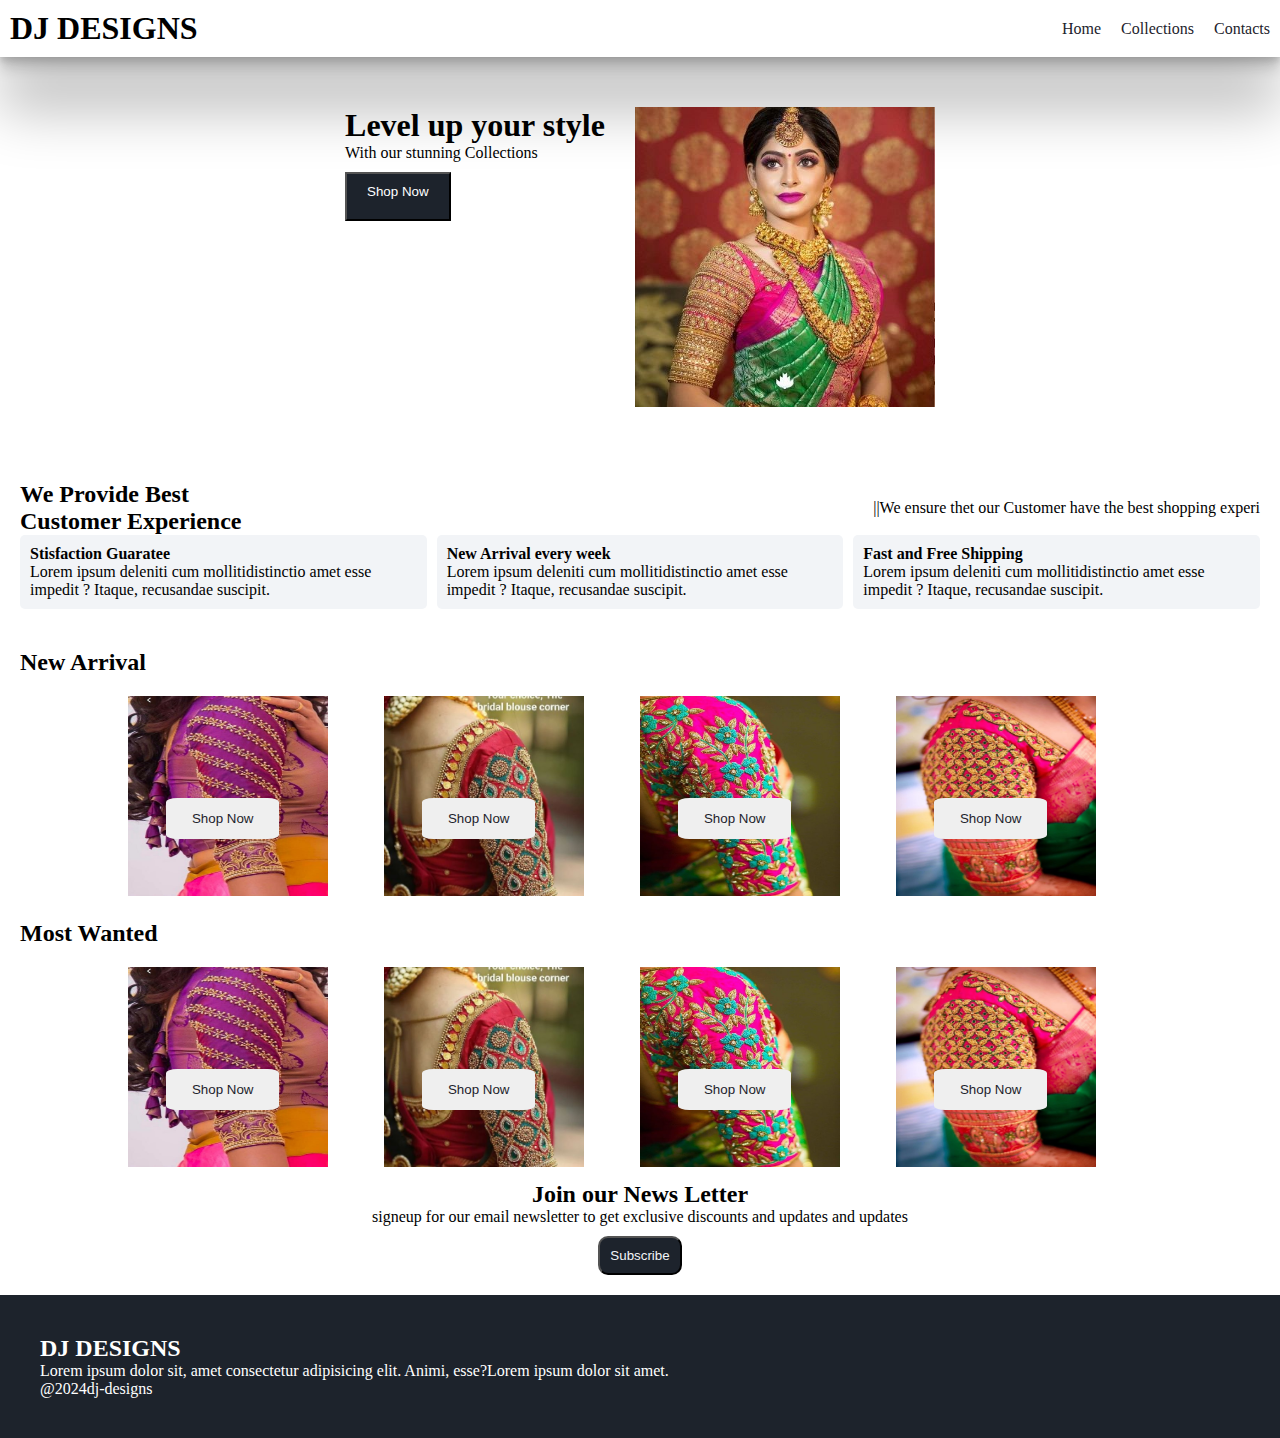
<file: booksky/Nostra E-commerce/index.html>
<!DOCTYPE html>
<html lang="en">

<head>
    <meta charset="UTF-8">
    <meta name="viewport" content="width=device-width, initial-scale=1.0">
    <title>Nostra</title>

    <!--Google font-->
    <link rel="preconnect" href="https://fonts.googleapis.com">
    <link rel="preconnect" href="https://fonts.gstatic.com" crossorigin>
    <link href="https://fonts.googleapis.com/css2?family=Roboto&display=swap" rel="stylesheet">


    <!--My css-->
    <link rel="stylesheet" href="style.css">

    <!--font Awesome Icons-->
    <link rel="stylesheet" href="https://cdnjs.cloudflare.com/ajax/libs/font-awesome/6.5.2/css/all.min.css"
        integrity="sha512-SnH5WK+bZxgPHs44uWIX+LLJAJ9/2PkPKZ5QiAj6Ta86w+fsb2TkcmfRyVX3pBnMFcV7oQPJkl9QevSCWr3W6A=="
        crossorigin="anonymous" referrerpolicy="no-referrer" />

</head>

<body>
    <!--Navbar-->
    <nav class="navbar">
        <h1>DJ DESIGNS</h1>

        <div class="navbar-links">
            <p class="navbar-link"><a href="index.html">Home</a></p>
            <p class="navbar-link"><a href="collection.html">Collections</a></p>
            <p class="navbar-link"><a href="">Contacts</a></p>
        </div>

        <div class="navbar-menu-toggle" onclick="showNavbar()">
            <i class="fa-solid fa-bars"></i>
        </div>
    </nav>

    <!--side navbar-->
    <div class="side-navbar">
        <p style="text-align: right;">
            <i class="fa-solid fa-xmark" onclick="closeNavbar()"></i>
        </p>
        <div class="side-navbar-links">
            <p class="side-navbar-link"><a href="index.html">Home</a></p>
            <p class="side-navbar-link"><a href="collection.html">Collections</a></p>
            <p class="side-navbar-link"><a href="contact.html">Contacts</a></p>
        </div>
    </div>

    <!--header-->
    <div class="header">
        <div>
            <h1>Level up your style</h1>
            <p>With our stunning Collections</p>
            <button class="header-button">Shop Now</button>
        </div>

        <div>
            <img class="headerimage" src="vc5.jpg" alt="#" height="300px" width="300px">
        </div>
    </div>

    <!--service-->
    <div class="service">
        <div class="service-container-1">
            <div>
                <h2>We Provide Best</h2>
                <h2>Customer Experience</h2>
            </div>

            <div>
                <p>||We ensure thet our Customer have the best shopping experi</p>
            </div>
        </div>

        <div class="service-container-2">
            <div>
                <i class="fa-regular fa-face-smile"></i>
                <h4>Stisfaction Guaratee</h4>
                <p>Lorem ipsum deleniti cum mollitidistinctio amet esse impedit ? Itaque, recusandae suscipit.</p>
            </div>

            <div>
                <i class="fa-solid fa-face-smile"></i>
                <h4>New Arrival every week</h4>
                <p>Lorem ipsum deleniti cum mollitidistinctio amet esse impedit ? Itaque, recusandae suscipit.</p>
            </div>

            <div>
                <i class="fa-regular fa-face-smile"></i>
                <h4>Fast and Free Shipping</h4>
                <p>Lorem ipsum deleniti cum mollitidistinctio amet esse impedit ? Itaque, recusandae suscipit.</p>
            </div>

        </div>
    </div>

    <!--new arrival-->

    <div>
        <h2 style="padding: 20px;">New Arrival</h2>

        <div class="new-arrival">
            <div class="new-arrival-container">
                <img src="vc1.jpg" alt="#" height="200px" width="200px">
                <button> Shop Now <i class="fa-solid fa-arrow-right"></i></button>
            </div>

            <div class="new-arrival-container">
                <img src="vc2.jpg" alt="#" height="200px" width="200px">
                <button> Shop Now <i class="fa-solid fa-arrow-right"></i></button>
            </div>

            <div class="new-arrival-container">
                <img src="vc3.jpg" alt="#" height="200px" width="200px">
                <button> Shop Now <i class="fa-solid fa-arrow-right"></i></button>
            </div>

            <div class="new-arrival-container">
                <img src="vc4.jpg" alt="#" height="200px" width="200px">
                <button> Shop Now <i class="fa-solid fa-arrow-right"></i></button>

            </div>

        </div>
    </div>

    <div>
        <h2 style="padding: 20px;">Most Wanted</h2>
        
        <div class="new-arrival">
            <div class="new-arrival-container">
                <img src="vc1.jpg" alt="#" height="200px" width="200px">
                <button> Shop Now <i class="fa-solid fa-arrow-right"></i></button>
            </div>

            <div class="new-arrival-container">
                <img src="vc2.jpg" alt="#" height="200px" width="200px">
                <button> Shop Now <i class="fa-solid fa-arrow-right"></i></button>
            </div>

            <div class="new-arrival-container">
                <img src="vc3.jpg" alt="#" height="200px" width="200px">
                <button> Shop Now <i class="fa-solid fa-arrow-right"></i></button>
            </div>

            <div class="new-arrival-container">
                <img src="vc4.jpg" alt="#" height="200px" width="200px">
                <button> Shop Now <i class="fa-solid fa-arrow-right"></i></button>

            </div>

        </div>
    </div>

    <!--News-->
    <div class="news">
        <h2>Join our News Letter</h2>
        <p>signeup for our email newsletter to get exclusive discounts and updates and updates</p>
        
        <div>
            <button>Subscribe</button>
        </div>
    </div>

    <!--Footer-->
    <div class="footer">
        <div class="footer-container">
            <div class="footer-box-1">
                <h2 class="headingtext">DJ DESIGNS</h2>
                <p>Lorem ipsum dolor sit, amet consectetur adipisicing elit. Animi, esse?Lorem ipsum dolor sit amet.</p>
                <div class="footer-icon-container">
                    <i class="fa-brands fa-instagram" style="color: #ffffff;"></i>
                    <i class="fa-brands fa-twitter" style="color: #ffffff;"></i>
                    <i class="fa-brands fa-whatsapp" style="color: #ffffff;"></i>

                </div>

            </div>

        </div>

        <p>@2024dj-designs</p>
    </div>


    <script src="index.js"></script>
</body>

</html>
</file>
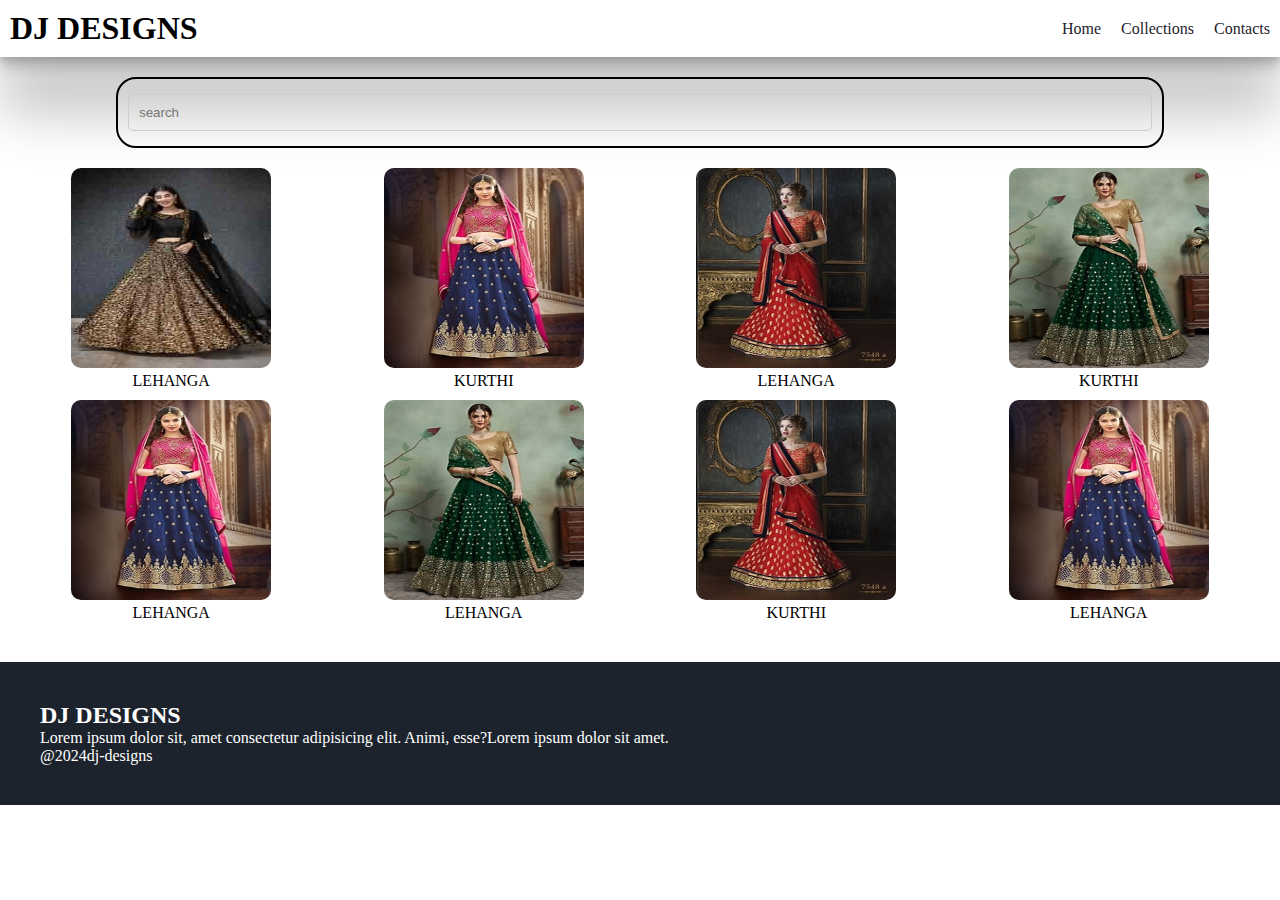
<file: booksky/Nostra E-commerce/collection.html>
<!DOCTYPE html>
<html lang="en">

<head>
    <meta charset="UTF-8">
    <meta name="viewport" content="width=device-width, initial-scale=1.0">
    <title>Nostra</title>

    <!--Google font-->
    <link rel="preconnect" href="https://fonts.googleapis.com">
    <link rel="preconnect" href="https://fonts.gstatic.com" crossorigin>
    <link href="https://fonts.googleapis.com/css2?family=Roboto&display=swap" rel="stylesheet">


    <!--My css-->
    <link rel="stylesheet" href="style.css">

    <!--font Awesome Icons-->
    <link rel="stylesheet" href="https://cdnjs.cloudflare.com/ajax/libs/font-awesome/6.5.2/css/all.min.css"
        integrity="sha512-SnH5WK+bZxgPHs44uWIX+LLJAJ9/2PkPKZ5QiAj6Ta86w+fsb2TkcmfRyVX3pBnMFcV7oQPJkl9QevSCWr3W6A=="
        crossorigin="anonymous" referrerpolicy="no-referrer" />

</head>

<body>
    <!--Navbar-->
    <nav class="navbar">
        <h1>DJ DESIGNS</h1>

        <div class="navbar-links">
            <p class="navbar-link"><a href="index.html">Home</a></p>
            <p class="navbar-link"><a href="collection.html">Collections</a></p>
            <p class="navbar-link"><a href="contact.html">Contacts</a></p>
        </div>

        <div class="navbar-menu-toggle" onclick="showNavbar()">
            <i class="fa-solid fa-bars"></i>
        </div>
    </nav>

    <!--side navbar-->
    <div class="side-navbar">
        <p style="text-align: right;">
            <i class="fa-solid fa-xmark" onclick="closeNavbar()"></i>
        </p>
        <div class="side-navbar-links">
            <p class="side-navbar-link"><a href="">Home</a></p>
            <p class="side-navbar-link"><a href="">Collections</a></p>
            <p class="side-navbar-link"><a href="">Contacts</a></p>
        </div>
    </div>

    <!--product-->
<div class="product-section">
    <form class="product-search">
        <input type="text" id="search" placeholder="search">
        <i class="fa-solid fa-magnifying-glass"></i>
    </form>

    <div class="products" id="products">
        <div class="product-box">
            <img src="leganga1.jpg" alt="" height="200px" width="200px">
            <p>LEHANGA</p>
        </div>

        <div class="product-box">
            <img src="leganga2.jpg" alt="" height="200px" width="200px">
            <p>KURTHI</p>
        </div>

        <div class="product-box">
            <img src="leganga3.jpg" alt="" height="200px" width="200px">
            <p>LEHANGA</p>
        </div>

        <div class="product-box">
            <img src="leganga4.jpg" alt="" height="200px" width="200px">
            <p>KURTHI</p>
        </div>

        <div class="product-box">
            <img src="leganga2.jpg" alt="" height="200px" width="200px">
            <p>LEHANGA</p>
        </div>

        <div class="product-box">
            <img src="leganga4.jpg" alt="" height="200px" width="200px">
            <p>LEHANGA</p>
        </div>

        <div class="product-box">
            <img src="leganga3.jpg" alt="" height="200px" width="200px">
            <p>KURTHI</p>
        </div>

        <div class="product-box">
            <img src="leganga2.jpg" alt="" height="200px" width="200px">
            <p>LEHANGA</p>
        </div>
    </div>
</div>


    <!--Footer-->
    <div class="footer">
        <div class="footer-container">
            <div class="footer-box-1">
                <h2 class="headingtext">DJ DESIGNS</h2>
                <p>Lorem ipsum dolor sit, amet consectetur adipisicing elit. Animi, esse?Lorem ipsum dolor sit amet.</p>
                <div class="footer-icon-container">
                    <i class="fa-brands fa-instagram" style="color: #ffffff;"></i>
                    <i class="fa-brands fa-twitter" style="color: #ffffff;"></i>
                    <i class="fa-brands fa-whatsapp" style="color: #ffffff;"></i>

                </div>

            </div>

        </div>

        <p>@2024dj-designs</p>
    </div>


    <script src="collection.js"></script>
</body>

</html>
</file>
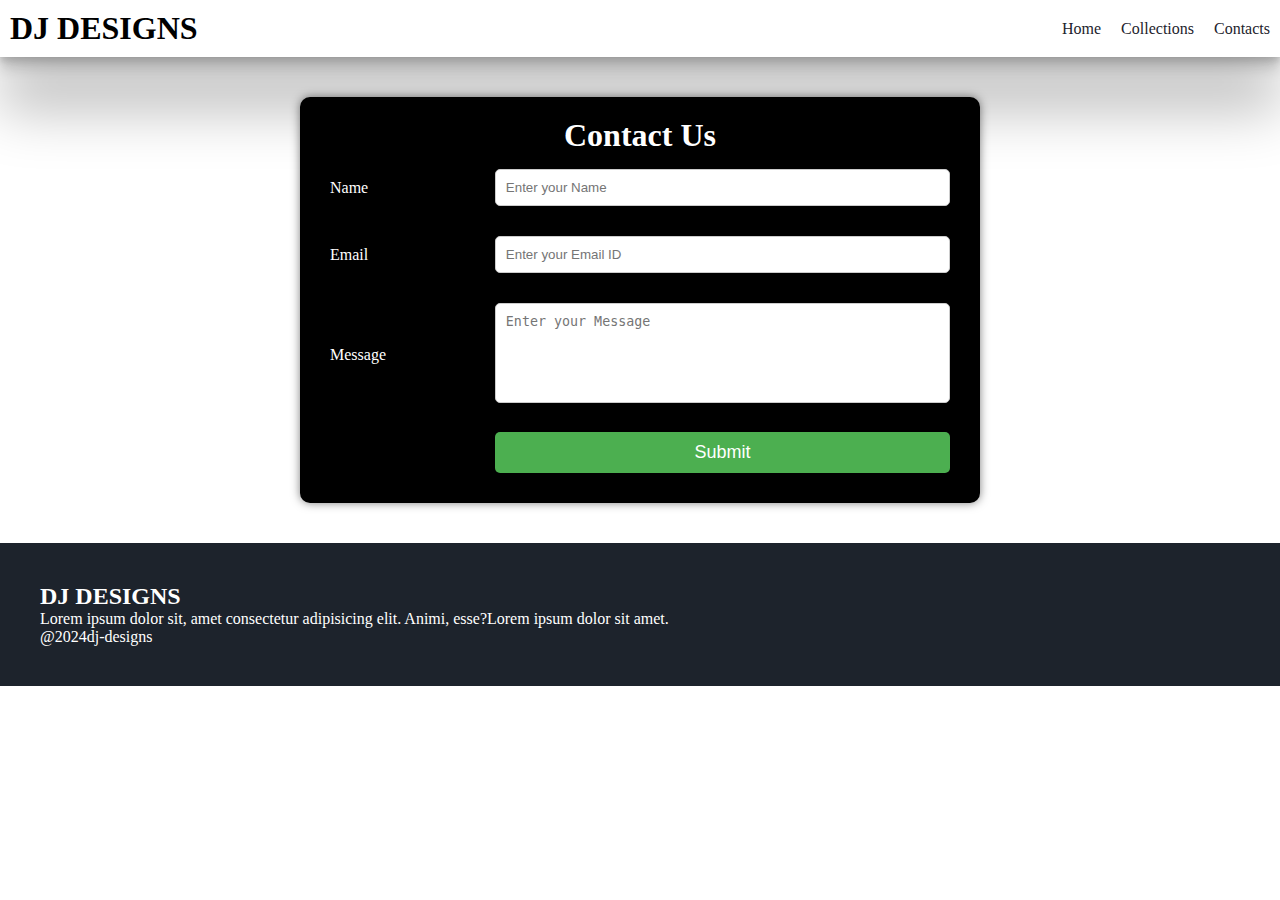
<file: booksky/Nostra E-commerce/contact.html>
<!DOCTYPE html>
<html lang="en">

<head>
    <meta charset="UTF-8">
    <meta name="viewport" content="width=device-width, initial-scale=1.0">
    <title>Nostra</title>

    <!--Google font-->
    <link rel="preconnect" href="https://fonts.googleapis.com">
    <link rel="preconnect" href="https://fonts.gstatic.com" crossorigin>
    <link href="https://fonts.googleapis.com/css2?family=Roboto&display=swap" rel="stylesheet">


    <!--My css-->
    <link rel="stylesheet" href="style.css">

    <!--font Awesome Icons-->
    <link rel="stylesheet" href="https://cdnjs.cloudflare.com/ajax/libs/font-awesome/6.5.2/css/all.min.css"
        integrity="sha512-SnH5WK+bZxgPHs44uWIX+LLJAJ9/2PkPKZ5QiAj6Ta86w+fsb2TkcmfRyVX3pBnMFcV7oQPJkl9QevSCWr3W6A=="
        crossorigin="anonymous" referrerpolicy="no-referrer" />

</head>

<body>
    <!--Navbar-->
    <nav class="navbar">
        <h1>DJ DESIGNS</h1>

        <div class="navbar-links">
            <p class="navbar-link"><a href="index.html">Home</a></p>
            <p class="navbar-link"><a href="collection.html">Collections</a></p>
            <p class="navbar-link"><a href="contact.html">Contacts</a></p>
        </div>

        <div class="navbar-menu-toggle" onclick="showNavbar()">
            <i class="fa-solid fa-bars"></i>
        </div>
    </nav>

    <!--side navbar-->
    <div class="side-navbar">
        <p style="text-align: right;">
            <i class="fa-solid fa-xmark" onclick="closeNavbar()"></i>
        </p>
        <div class="side-navbar-links">
            <p class="side-navbar-link"><a href="index.html">Home</a></p>
            <p class="side-navbar-link"><a href="collection.html">Collections</a></p>
            <p class="side-navbar-link"><a href="contact.html">Contacts</a></p>
        </div>
    </div>

    <!--contact us-->

<div class="info-back">
    <div class="info-box">
        <h1>Contact Us</h1>
        <form class="form">
            <table>
                <tr>
                    <td>Name</td>
                    <td><input id="name" type="text" placeholder="Enter your Name"></td>
                </tr>
                <tr>
                    <td>Email</td>
                    <td><input id="email" type="email" placeholder="Enter your Email ID"></td>
                </tr>
                <tr>
                    <td>Message</td>
                    <td><textarea id="message" placeholder="Enter your Message"></textarea></td>
                </tr>
                <tr>
                    <td></td><td colspan="2"><button class="contact-button" type="submit">Submit</button></td>
                </tr>
            </table>
        </form>
    </div>
</div>

  


    <!--Footer-->
    <div class="footer">
        <div class="footer-container">
            <div class="footer-box-1">
                <h2 class="headingtext">DJ DESIGNS</h2>
                <p>Lorem ipsum dolor sit, amet consectetur adipisicing elit. Animi, esse?Lorem ipsum dolor sit amet.</p>
                <div class="footer-icon-container">
                    <i class="fa-brands fa-instagram" style="color: #ffffff;"></i>
                    <i class="fa-brands fa-twitter" style="color: #ffffff;"></i>
                    <i class="fa-brands fa-whatsapp" style="color: #ffffff;"></i>

                </div>

            </div>

        </div>

        <p>@2024dj-designs</p>
    </div>


    <script src="collection.js"></script>
</body>

</html>
</file>
<file: booksky/Nostra E-commerce/style.css>
* {
    margin: 0;
    padding: 0;
}

body {
    .roboto-regular {
        font-family: "Roboto", sans-serif;
        font-weight: 400;
        font-style: normal;
    }

}

.navbar {
    display: flex;
    justify-content: space-between;
    align-items: center;
    padding: 10px;
    box-shadow: rgba(0, 0, 0, 0.25) 0px 54px 55px, rgba(0, 0, 0, 0.12) 0px -12px 30px, rgba(0, 0, 0, 0.12) 0px 4px 6px, rgba(0, 0, 0, 0.17) 0px 12px 13px, rgba(0, 0, 0, 0.09) 0px -3px 5px;

}

.navbar-links {
    display: flex;
    column-gap: 20px;
}

.navbar-links a {
    text-decoration: none;
    color: #1d232C;
}

.navbar-links a:hover {
    text-decoration: underline;
    color: #1d232C;
}

.navbar-menu-toggle {
    display: none;
}

/*side navbar*/
.side-navbar {
    background-color: #1d232C;
    width: 50%;
    height: 100%;
    position: fixed;
    top: 0;
    left: -60%;
    padding: 20px;
    color: white;
    transition: 2s;
    
}

.side-navbar-link {
    margin-bottom: 30px;
}

.side-navbar-links a {
    text-decoration: none;
    color: white;
}

.side-navbar-links a:hover {
    text-decoration: underline
}

/*Header*/

.header{
    display: flex;
    justify-content: center;
    gap: 30px;
    padding: 50px;
}
.header-button{
    padding-left: 20px;
    padding-right: 20px;
    padding-top: 10px;
    padding-bottom: 20px;
    margin-top: 10px;
    background-color: #1d232C;
    color: white;
    cursor: pointer;

}
.headerimg{
    display: block;
    height: 200px;
    width: 200px;
}

/*service*/

.service{
    padding: 20px;
}

.service-container-1{
    display: flex;
    justify-content: space-between;
    align-items: center;

}

.service-container-2{
    display: flex;
    justify-content: space-between;
    align-items: center;
    gap: 10px;
}
.service-container-2 div{
    background-color: #f2f4f7;
    border-radius: 5px;
    padding: 10px;
}

.new-arrival{
    display: flex;
    justify-content: center;
    flex-wrap: wrap;
}
.new-arrival-container{
    position: relative;
    flex-basis: 20%;
}
.new-arrival button{
    padding-left: 10%;
    padding-right: 10%;
    padding-top: 5%;
    padding-bottom: 5%;
    color: #1d232C;
    position: absolute;
    top: 50%;
    left: 15%;
    border-radius: 10%;
    border: none;
}

/*news*/
.news{
    display: flex;
    flex-direction: column;
    align-items: center;
    margin-top: 10px;
}


.news button{
    margin-top: 10px;
    color: #f2f4f7;
    background-color: #1D232C;
    border-radius: 10px;
    padding: 10px;
}
.footer{
    margin-top: 20px;
    padding: 40px;
    background-color: #1D232C;
    color: white;
}

  /*product section*/

  .product-section{
    margin-top: 20px;
}

.product-search{
    width: 80%;
    border: solid black 2px;
    border-radius: 20px;
    display: flex;
    justify-content: space-between;
    align-items: center;
    padding: 10px;
    margin: auto;
}

.product-search input{
    border: none;
    background-color: transparent;
    width: 100%;
}
.product-search input:focus{
    outline: none;
}

.products{
    padding: 20px;
    display: flex;
    gap: 10px;
    flex-wrap: wrap;
    justify-content: space-around;
}
.product-box{
    text-align: center;
    flex-basis: 20%;
}

.product-box img{
    border-radius: 10px;
}

/*contact page*/
.info-back{
    display: flex;
    justify-content: center;
    margin-top: 40px;
    margin-bottom: 40px;
}

.info-box {
    background-color: black;
    color: white;
    width: 50%;
    padding: 20px;
    border-radius: 10px;
    box-shadow: 0 0 10px rgba(0, 0, 0, 0.5);
}

.info-box h1 {
    text-align: center;
}

.form {
    width: 100%;
}

table {
    width: 100%;
    border-collapse: collapse;
}

td {
    padding: 10px;
}

input[type="text"],
input[type="email"],
textarea {
    width: 100%;
    padding: 10px;
    margin: 5px 0;
    box-sizing: border-box;
    border: 1px solid #ccc;
    border-radius: 5px;
}
textarea {
    height: 100px;
    resize: none;
}

.contact-button {
    width: 100%;
    padding: 10px;
    background-color: #4CAF50;
    color: white;
    border: none;
    border-radius: 5px;
    cursor: pointer;
    font-size: large;
}


/*media Query*/

@media screen and (max-width:700px) {
    .navbar-menu-toggle {
        display: block;
    }

    .navbar-links {
        display: none;
    }
    .headerimage{
        display: none;
    }
    .service-container-1{
        display: none;
    }
    .service-container-2{
        flex-direction: column;
    }
}
</file>
